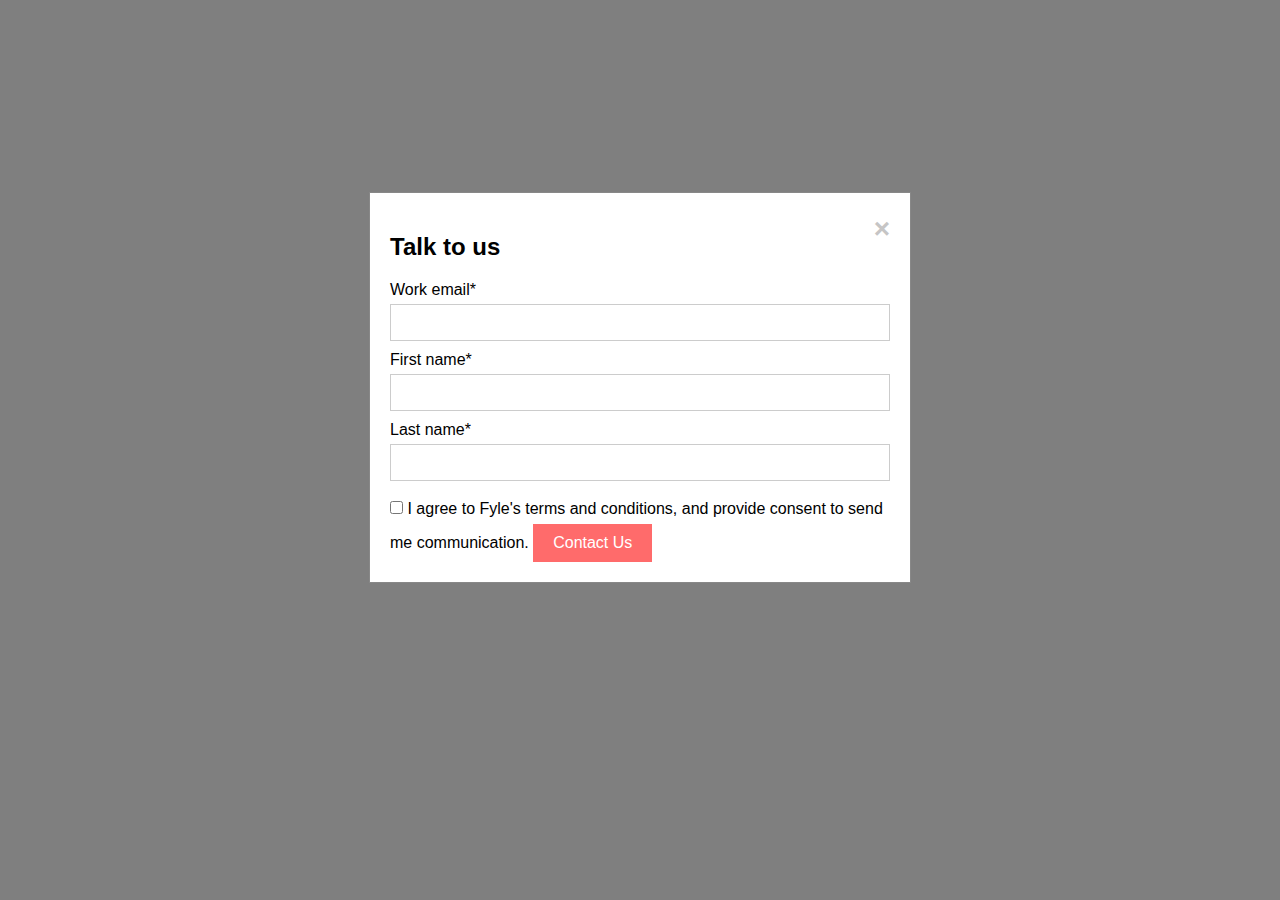
<file: form.html>
<!DOCTYPE html>
<html lang="en">
<head>
    <meta charset="UTF-8">
    <meta name="viewport" content="width=device-width, initial-scale=1.0">
    <title>Contact Us Form</title>
    <link rel="stylesheet" href="form.css">
</head>
<body>
    <div id="popupForm" class="popup-form">
        <div class="form-content">
            <span id="closeBtn" class="close-btn">&times;</span>
            <form action="https://getform.io/f/zazkxwrb" method="POST">
                <h2>Talk to us</h2>
                <label for="email">Work email*</label>
                <input type="email" id="email" name="email" required>
                <label for="firstName">First name*</label>
                <input type="text" id="firstName" name="firstName" required>
                <label for="lastName">Last name*</label>
                <input type="text" id="lastName" name="lastName">
                <input type="checkbox" id="agreement" name="agreement" required>
                <label for="agreement">I agree to Fyle's terms and conditions, and provide consent to send me communication.</label>
                <button type="submit" class="submit-btn">Contact Us</button>
            </form>
        </div>
    </div>
    <script src="form.js"></script>
</body>
</html>
</file>
<file: form.css>
body {
    font-family: Arial, sans-serif;
}

.contact-us-btn {
    padding: 10px 20px;
    background-color: #ff6b6b;
    color: white;
    border: none;
    cursor: pointer;
    font-size: 16px;
    margin: 20px;
}

.popup-form {
    display: none;
    position: fixed;
    z-index: 1;
    left: 0;
    top: 0;
    width: 100%;
    height: 100%;
    overflow: auto;
    background-color: rgba(0, 0, 0, 0.5);
}

.form-content {
    background-color: white;
    margin: 15% auto;
    padding: 20px;
    border: 1px solid #888;
    width: 80%;
    max-width: 500px;
    position: relative;
}

.close-btn {
    color: #c6c5c5;
    float: right;
    font-size: 28px;
    font-weight: bold;
}

.close-btn:hover,
.close-btn:focus {
    color: black;
    text-decoration: none;
    cursor: pointer;
}

input[type="email"],
input[type="text"] {
    width: 100%;
    padding: 10px;
    margin: 5px 0 10px 0;
    display: inline-block;
    border: 1px solid #ccc;
    box-sizing: border-box;
}

input[type="checkbox"] {
    margin: 10px 0;
}

.submit-btn {
    background-color: #ff6b6b;
    color: white;
    padding: 10px 20px;
    border: none;
    cursor: pointer;
    font-size: 16px;
}

.submit-btn:hover {
    background-color: #ff4b4b;
}
</file>
